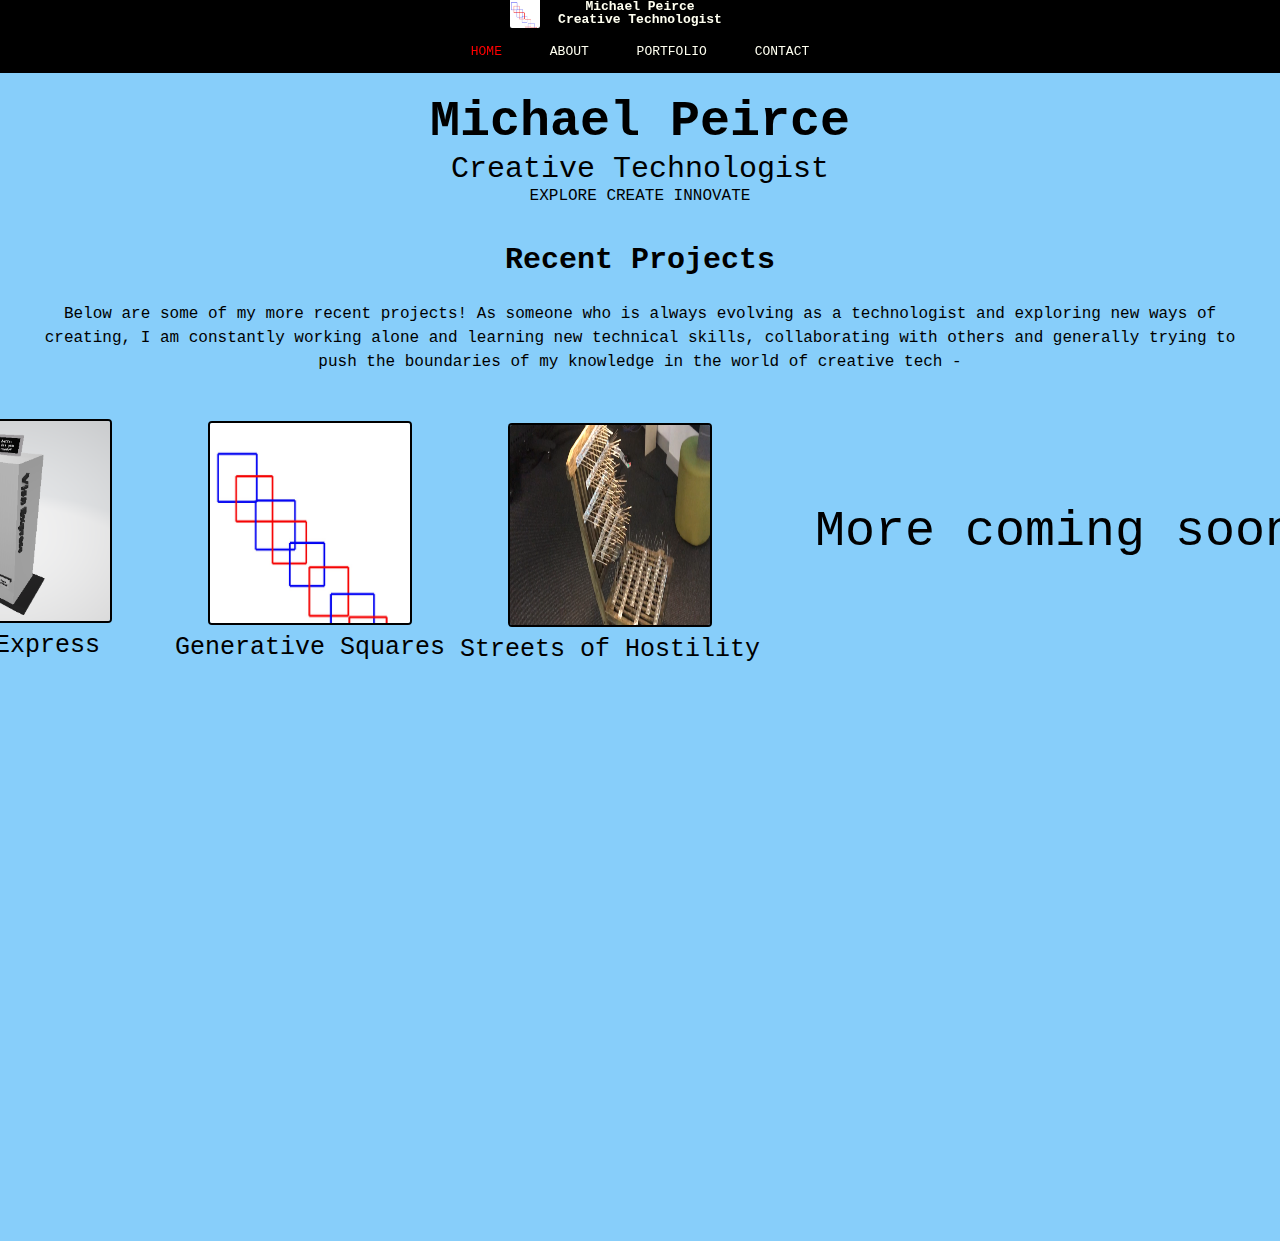
<file: index.html>
<html>
<head>
<title></title>
<meta name="viewport" content="width=device-width, initial-scale=1.0">
<script src="script.js"></script>
<link rel="stylesheet" type="text/css" href="styles.css">
</head>
<body>

  
 
  <div class="TopofWebsite">
<h1>Michael Peirce</h1>
<h2>Creative Technologist</h2>
<img class="TOW" src="Generative Squares.jpg" alt="squares logo"/>
</img>
<nav>
  <ul>
    <li><a class="current" href="index.html">Home</a></li>
    <li><a href="About.html">About</a></li>
    <li><a href="Portfolio.html">Portfolio</a></li>
    <li><a href="Contact.html">Contact</a></li>
  </ul>
</nav>
</div>



<div class="wrapper">
  <article class="img-info">
    <h3>Michael Peirce</h3>
    <header>Creative Technologist</header>
    <p>EXPLORE CREATE INNOVATE</p>
  </article>

</div>

<article class="recent-projects">
  <h4> Recent Projects </h4>
  <p> Below are some of my more recent projects! As someone who is always evolving as a technologist and exploring new ways of creating, I am constantly working alone and learning new technical skills, collaborating with others and generally trying to push the boundaries of my knowledge in the world of creative tech -</p> 
<figure class= "fig-visaexpress">
  <img src="Visa Express.png" alt="visa express"/>
  <figcaption>Visa Express</figcaption>
</figure>
<figure class= "fig-squares">
 <img src="Generative Squares.jpg" alt="squares logo2">
<figcaption>Generative Squares</figcaption>
</figure>
<figure class= "fig-chair">
<img src="Spike Chair.png" alt="chair"/>
<figcaption>Streets of Hostility</figcaption>
</figure>
</article>
   
<article class="coming-soon">
<p>More coming soon!</p>
</article>

</body>
</html>
</file>
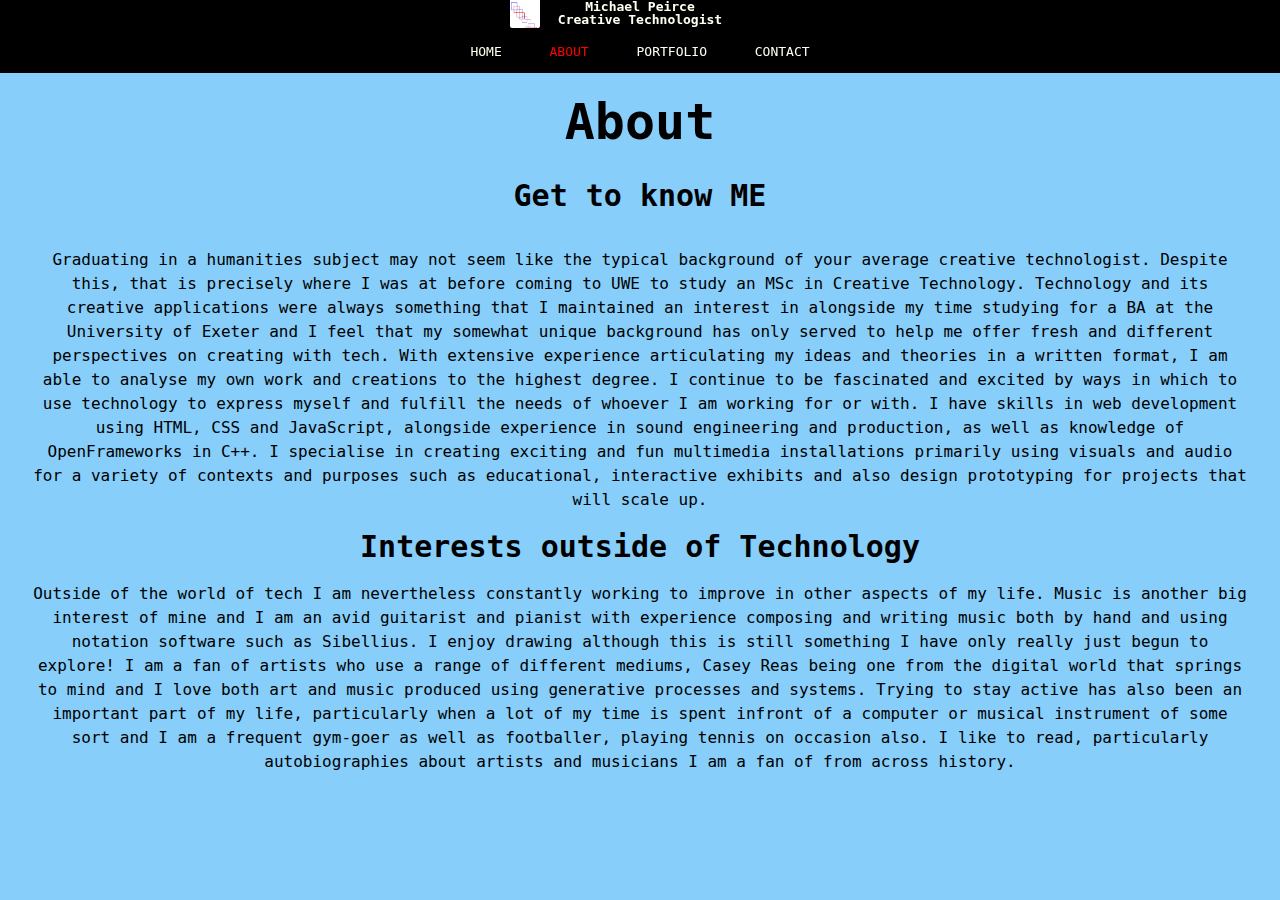
<file: About.html>
<html>
<head>
<title>Page Title</title>
<meta name="viewport" content="width=device-width, initial-scale=1.0">
<script src="script.js"></script>
<link rel="stylesheet" type="text/css" href="styles.css">
</head>
<body>

  
 
  <div class="TopofWebsite">
<h1>Michael Peirce</h1>
<h2>Creative Technologist</h2>
<img class="TOW" src="Generative Squares.jpg" alt="squares logo"/>
</img>
<nav>
  <ul>
    <li><a href="index.html">Home</a></li>
    <li><a class="current" href="About.html">About</a></li>
    <li><a href="Portfolio.html">Portfolio</a></li>
    <li><a href="Contact.html">Contact</a></li>
  </ul>
</nav>
</div>

<div class="wrapper">
<article class="img-info">
  <h3>About</h3>
  <h4>Get to know ME</h4>
  <p>Graduating in a humanities subject may not seem like the typical background of your average creative technologist. Despite this, that is precisely where I was at before coming to UWE to study an MSc in Creative Technology. Technology and its creative applications were always something that I maintained an interest in alongside my time studying for a BA at the University of Exeter and I feel that my somewhat unique background has only served to help me offer fresh and different perspectives on creating with tech. With extensive experience articulating my ideas and theories in a written format, I am able to analyse my own work and creations to the highest degree. I continue to be fascinated and excited by ways in which to use technology to express myself and fulfill the needs of whoever I am working for or with. I have skills in web development using HTML, CSS and JavaScript, alongside experience in sound engineering and production, as well as knowledge of OpenFrameworks in C++. I specialise in creating exciting and fun multimedia installations primarily using visuals and audio for a variety of contexts and purposes such as educational, interactive exhibits and also design prototyping for projects that will scale up.  </p>
<h5>Interests outside of Technology</h5>
<p>Outside of the world of tech I am nevertheless constantly working to improve in other aspects of my life. Music is another big interest of mine and I am an avid guitarist and pianist with experience composing and writing music both by hand and using notation software such as Sibellius. I enjoy drawing although this is still something I have only really just begun to explore! I am a fan of artists who use a range of different mediums, Casey Reas being one from the digital world that springs to mind and I love both art and music produced using generative processes and systems. Trying to stay active has also been an important part of my life, particularly when a lot of my time is spent infront of a computer or musical instrument of some sort and I am a frequent gym-goer as well as footballer, playing tennis on occasion also. I like to read, particularly autobiographies about artists and musicians I am a fan of from across history. </p>
</article>
</div>


</body>
</html>
</file>
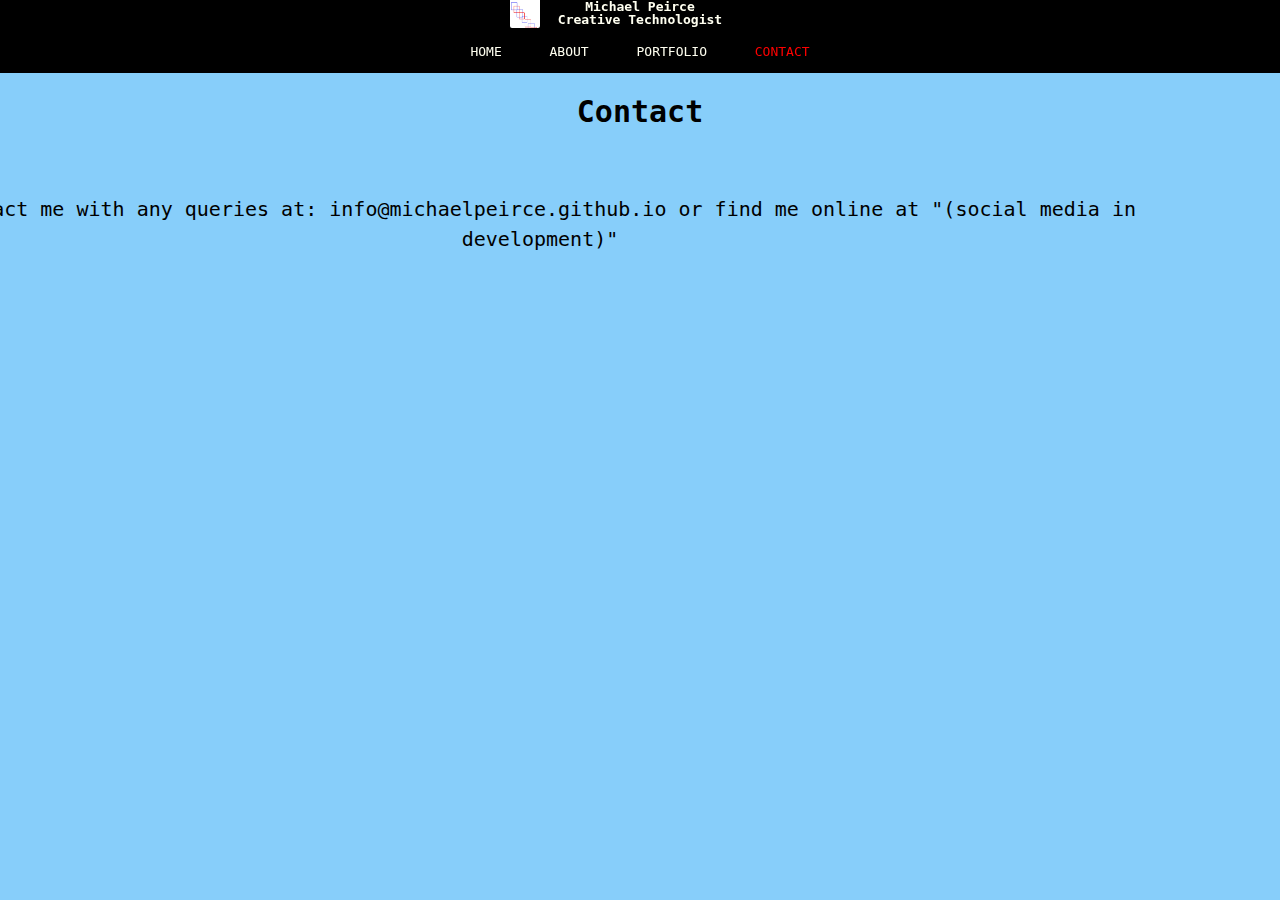
<file: Contact.html>
<html>
<head>
<title>Page Title</title>
<meta name="viewport" content="width=device-width, initial-scale=1.0">
<script src="script.js"></script>
<link rel="stylesheet" type="text/css" href="styles.css">
</head>
<body>

  
 
<div class="TopofWebsite">
<h1>Michael Peirce</h1>
<h2>Creative Technologist</h2>
<img class="TOW" src="Generative Squares.jpg" alt="squares logo"/>
</img>
<nav>
  <ul>
    <li><a href="index.html">Home</a></li>
    <li><a href="About.html">About</a></li>
    <li><a href="Portfolio.html">Portfolio</a></li>
    <li><a class="current" href="Contact.html">Contact</a></li>
  </ul>

</div>




<div class="wrapper">
  <article class="contact-info">
    <h3>Contact</h3>
    <p>Contact me with any queries at: info@michaelpeirce.github.io or find me online at "(social media in development)" </p>
  </article>
</div>

  
     
</nav>
</body>
</html>
</file>
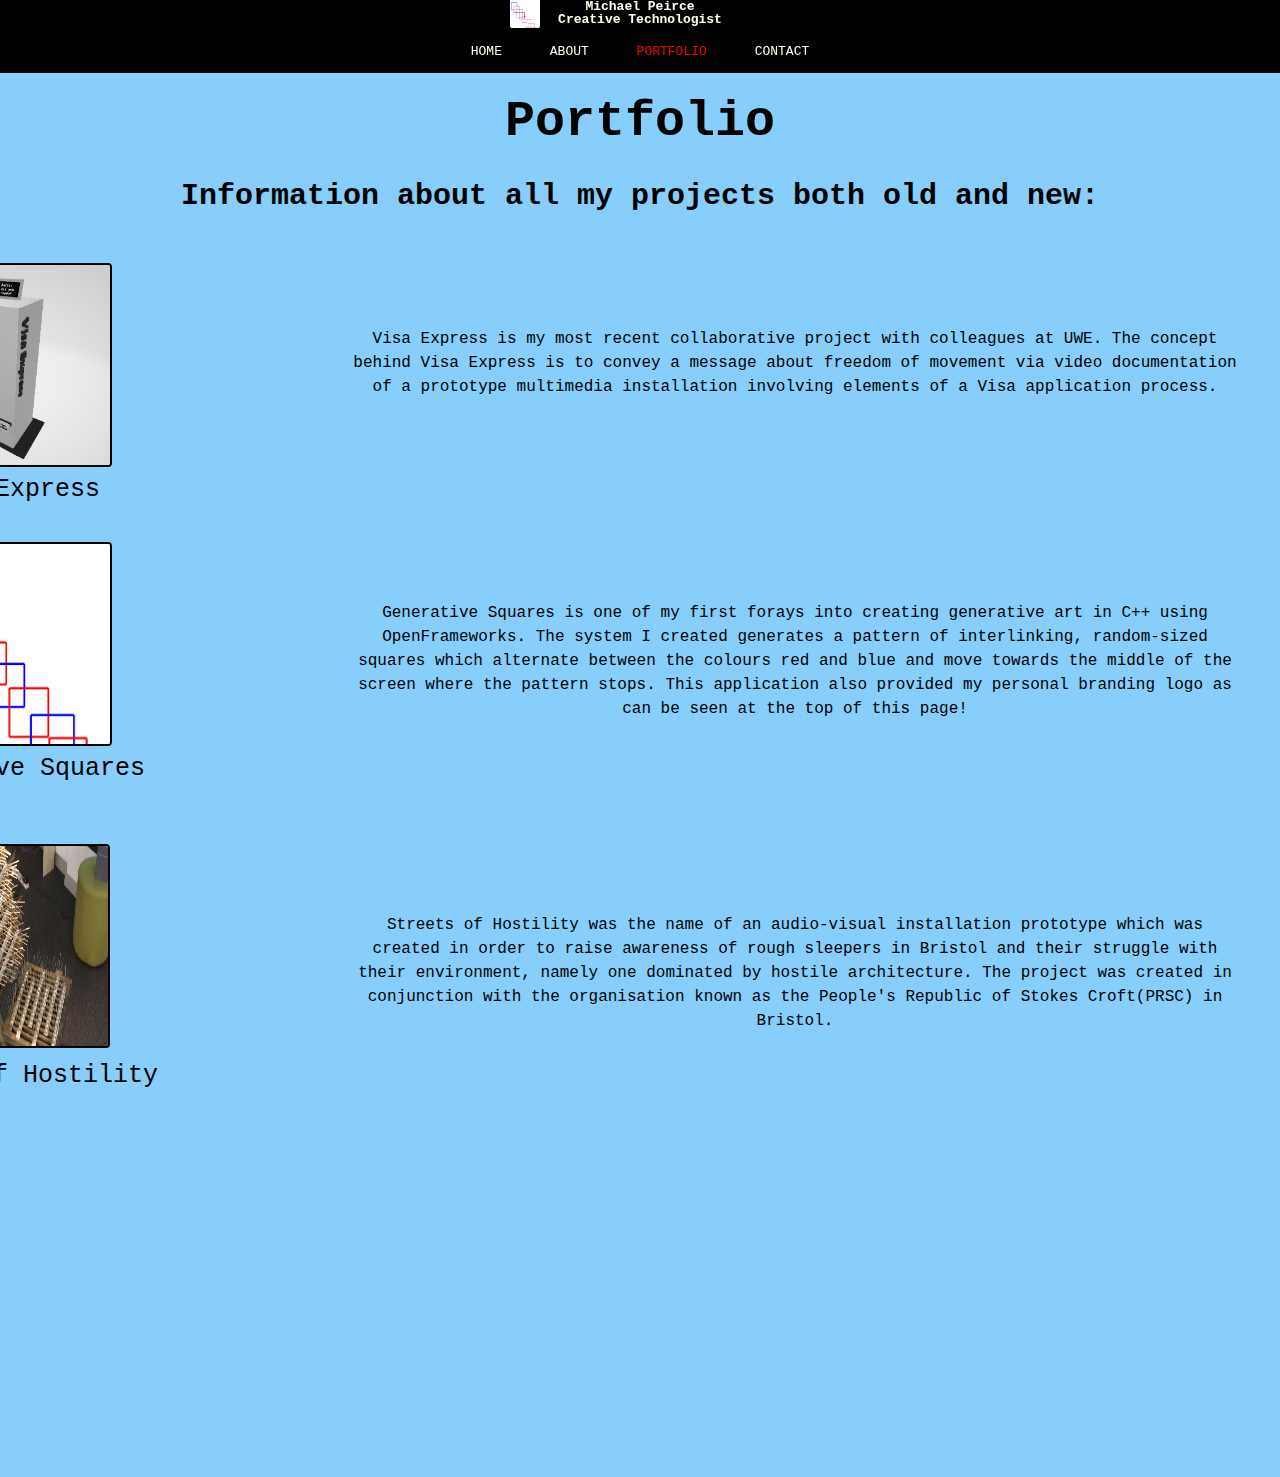
<file: Portfolio.html>
<html>
<head>
<title>Page Title</title>
<meta name="viewport" content="width=device-width, initial-scale=1.0">
<script src="script.js"></script>
<link rel="stylesheet" type="text/css" href="styles.css">
</head>
<body>

  
 
<div class="TopofWebsite">
<h1>Michael Peirce</h1>
<h2>Creative Technologist</h2>
<img class="TOW" src="Generative Squares.jpg" alt="squares logo"/>
</img>
<nav>
  <ul>
    <li><a href="index.html">Home</a></li>
    <li><a href="About.html">About</a></li>
    <li><a class="current" href="Portfolio.html">Portfolio</a></li>
    <li><a href="Contact.html">Contact</a></li>
  </ul>

</div>

<div class="wrapper">
  <article class="img-info">
    <h3>Portfolio</h3>
    <h4>Information about all my projects both old and new:</h4>
  </article>
  </div>

  <div class="portfolio-images">
  <article class="recent-projects">
  <figure class= "fig-visaexpress">
    <img src="Visa Express.png" alt="visa express"/>
    <figcaption>Visa Express</figcaption>
    <p> Visa Express is my most recent collaborative project with colleagues at UWE. The concept behind Visa Express is to convey a message about freedom of movement via video documentation of a prototype multimedia installation involving elements of a Visa application process. </p>
  </figure>
  <figure class= "fig-squares">
   <img src="Generative Squares.jpg" alt="squares logo2"/>
  <figcaption>Generative Squares</figcaption>
  <p> Generative Squares is one of my first forays into creating generative art in C++ using OpenFrameworks. The system I created generates a pattern of interlinking, random-sized squares which alternate between the colours red and blue and move towards the middle of the screen where the pattern stops. This application also provided my personal branding logo as can be seen at the top of this page!</p>
  </figure>
  <figure class= "fig-chair">
  <img src="Spike Chair.png" alt="chair"/>
  <figcaption>Streets of Hostility</figcaption>
  <p> Streets of Hostility was the name of an audio-visual installation prototype which was created in order to raise awareness of rough sleepers in Bristol and their struggle with their environment, namely one dominated by hostile architecture. The project was created in conjunction with the organisation known as the People's Republic of Stokes Croft(PRSC) in Bristol.</p>
  </figure>
  </article>
  </div>
     
</nav>
</body>
</html>
</file>
<file: styles.css>
html, body, div, span, object, iframe,
h1, h2, h3, h4, h5, h6, p, blockquote, pre,
abbr, address, cite, code,
del, dfn, em, img, ins, kbd, q, samp,
small, strong, sub, sup, var,
b, i,
dl, dt, dd, ol, ul, li,
fieldset, form, label, legend,
table, caption, tbody, tfoot, thead, tr, th, td,
article, aside, canvas, details, figcaption, figure, 
footer, header, hgroup, menu, nav, section, summary,
time, mark, audio, video {
    margin:0;
    padding:0;
    border:0;
    outline:0;
    font-size:100%;
    vertical-align:baseline;
    background:transparent;
}

body {
    line-height:1;
}

article,aside,details,figcaption,figure,
footer,header,hgroup,menu,nav,section { 
    display:block;
}

nav ul {
    list-style:none;
}

blockquote, q {
    quotes:none;
}

blockquote:before, blockquote:after,
q:before, q:after {
    content:'';
    content:none;
}

a {
    margin:0;
    padding:0;
    font-size:100%;
    vertical-align:baseline;
    background:transparent;
}

/* change colours to suit your needs */
ins {
    background-color:#ff9;
    color:#000;
    text-decoration:none;
}

/* change colours to suit your needs */
mark {
    background-color:#ff9;
    color:#000; 
    font-style:italic;
    font-weight:bold;
}

del {
    text-decoration: line-through;
}

abbr[title], dfn[title] {
    border-bottom:1px dotted;
    cursor:help;
}

table {
    border-collapse:collapse;
    border-spacing:0;
}

/* change border colour to suit your needs */
hr {
    display:block;
    height:1px;
    border:0;   
    border-top:1px solid #cccccc;
    margin:1em 0;
    padding:0;
}

input, select {
    vertical-align:middle;
}

*{margin: 0;
  padding:0;
}

/*reset sheet end*/

body {font-family: monospace;
background-color: lightskyblue;
text-align: center;
overflow: scroll;
overflow-x: hidden;
}

h1 {
color: ivory;

}
h2 {
color: ivory;

}
nav{
color: ivory;

}



.img-info {
width: 100%;
margin-top: 80px; 

}

.contact-info {
  width: 100%;
  line-height: 24px; 
  font-size: 16px;
  margin-top: 80px;

}

.contact-info p {

  width: 100%;
  line-height: 24px; 
  font-size: 16px;
  margin-top: 80px;

}
.about-me{
width: 100%;
margin-top: 80px;

}

.img-info h3 {
padding: 30px 30px 20px;
line-height: 44px; 
font-size: 50px;

}

.img-info header {
position: relative;
top: -10px;
font-size: 30px; 


}
.img-info p {
  padding: 0px 30px 20px;
  line-height: 24px; 
  font-size: 16px;
  
}

.img-info h5 {

  margin-bottom: 20px; 
}
nav{
position: relative;
top: -15px; 


}
ul li {
  padding: 20px;
  display: inline;
}

.TopofWebsite{ 
background-color:black;
position: fixed; 
right: 0px; 
width: 100%;
top: 0px; 
z-index: 2;
}


img {

  position: relative;
  top: -30px; 
  left: -115px;
width: 30px; 
height: 30px; 
border: 2px solid #000;
border-radius: 4px;

}

.recent-projects {

  width: 100%;
  margin-top: 0px; 
}
.recent-projects h4 {
  padding: 10px 30px 20px;
  line-height: 44px; 
  font-size: 30px;

}

.img-info h4 {
  line-height: 44px; 
  font-size: 30px;
  padding: 30px 30px 20px;
}

.img-info h5 {
  
  font-size: 30px;
}
.recent-projects img {
position: relative;
top: 5px; 
left: 0px; 
width: 200px; 
height: 200px; 
border: 2px solid #000;
border-radius: 4px;
  
}



nav a { 
  color: ivory;
  text-decoration: none;
  text-transform: uppercase; 
}

nav .current  {
   
  color: red;

}
.recent-projects p {

  padding: 0px 30px 20px;
  line-height: 24px; 
  font-size: 16px;

}
.fig-visaexpress {

  margin-top: 20px;
  margin-bottom: 20px;
  margin-right: 10px;
  margin-left: 10px;
  z-index: 1;
  
}

.fig-squares {

  margin-top: 30px;
  margin-bottom: 30px;
  margin-right: 10px;
  margin-left: 10px;
  

}

.fig-chair {

  margin-top: 30px;
  margin-bottom: 30px;
  margin-right: 10px;
  margin-left: 10px;
}

.fig-visaexpress figcaption {

  position: relative;
  font-size: 25px; 
  top: 15px; 
}

.fig-squares figcaption {

  position: relative;
  font-size: 25px; 
  top: 15px; 

}

.fig-chair figcaption {

  position: relative;
  font-size: 25px; 
  top: 15px; 
  margin-bottom: 30px;
}

.fig-visaexpress p {

margin-top: 20px; 
}

.fig-squares p{

  margin-top: 20px; 
}

.fig-chair p {

  margin-top: 20px; 
}

.portfolio-projects{
  margin-top: 20px;


}

.portfolio-projects p {

  
  line-height: 10px; 
  font-size: 8px;
  margin-left: 150px;
  margin-right: 50px; 
  margin-top: -110px; 
}

.contact-info p {

  line-height: 30px; 
  font-size: 18px;
  margin-top: 40px; 

}
@media only screen and (min-width: 768px) {
  
  
  
}

@media only screen and (max-width: 360px)  {



  ul li {
    padding: 10px;
    display: inline;
  }

  .contact-info p {
   position: relative;
   left: 35px;
    line-height: 30px; 
    font-size: 10px;
    margin-top: 40px; 
    width: 80%

}
}
@media only screen and (min-width: 1230px) {

   .img-info h3 {
    padding: 20px 0px 0px;
   
   }
  
   .img-info header {
    position: relative;
    top: 10px;
    font-size: 30px; 
    
    
    }
    .img-info p {
      padding: 0px 30px 20px;
      line-height: 24px; 
      font-size: 16px;
      margin-top: 10px;

}
.recent-projects .fig-visaexpress{
  position: relative; 
  right: 630px;  
  
}

.recent-projects .fig-squares{
  position: relative; 
  right: 330px;  
  top: -257px;
}

.recent-projects .fig-chair{
  position: relative; 
  right: 30px;  
  top: -514px;
}
.coming-soon p {

  font-size: 50px;
  position: relative; 
  left: 430px;  
  top: -684px;

}

.portfolio-images .fig-squares img {

  position: relative; 
  left: -300px;  
  top: 170px;


}

.portfolio-images .fig-chair img {

  position: relative; 
  left: -602px;  
  top: 310px;

}

.portfolio-images .fig-squares figcaption {

  position: relative; 
  left: -300px;  
  top: 180px;


}

.portfolio-images .fig-chair figcaption {

  position: relative; 
  left: -602px;  
  top: 325px;

}
.portfolio-images .fig-visaexpress p {
  padding-right: 100px;
  padding-left: 270px;
  position: relative; 
  left: 700px;  
  top: -180px;

}
.portfolio-images .fig-squares p {
  padding-right: 100px;
  padding-left: 270px;
  position: relative; 
  left: 400px;  
  top: -20px;


}

.portfolio-images .fig-chair p {
padding-right: 100px;
padding-left: 270px; 
  position: relative; 
  left: 100px;  
  top: 120px;

}

.contact-info {
margin-top: 100px; 


}

.contact-info h3 {
font-size: 30px; 
  
  
  }

.contact-info p {
position: relative;
left: -100px; 
margin-top: 70px; 
font-size: 20px;
}
  
}
</file>
